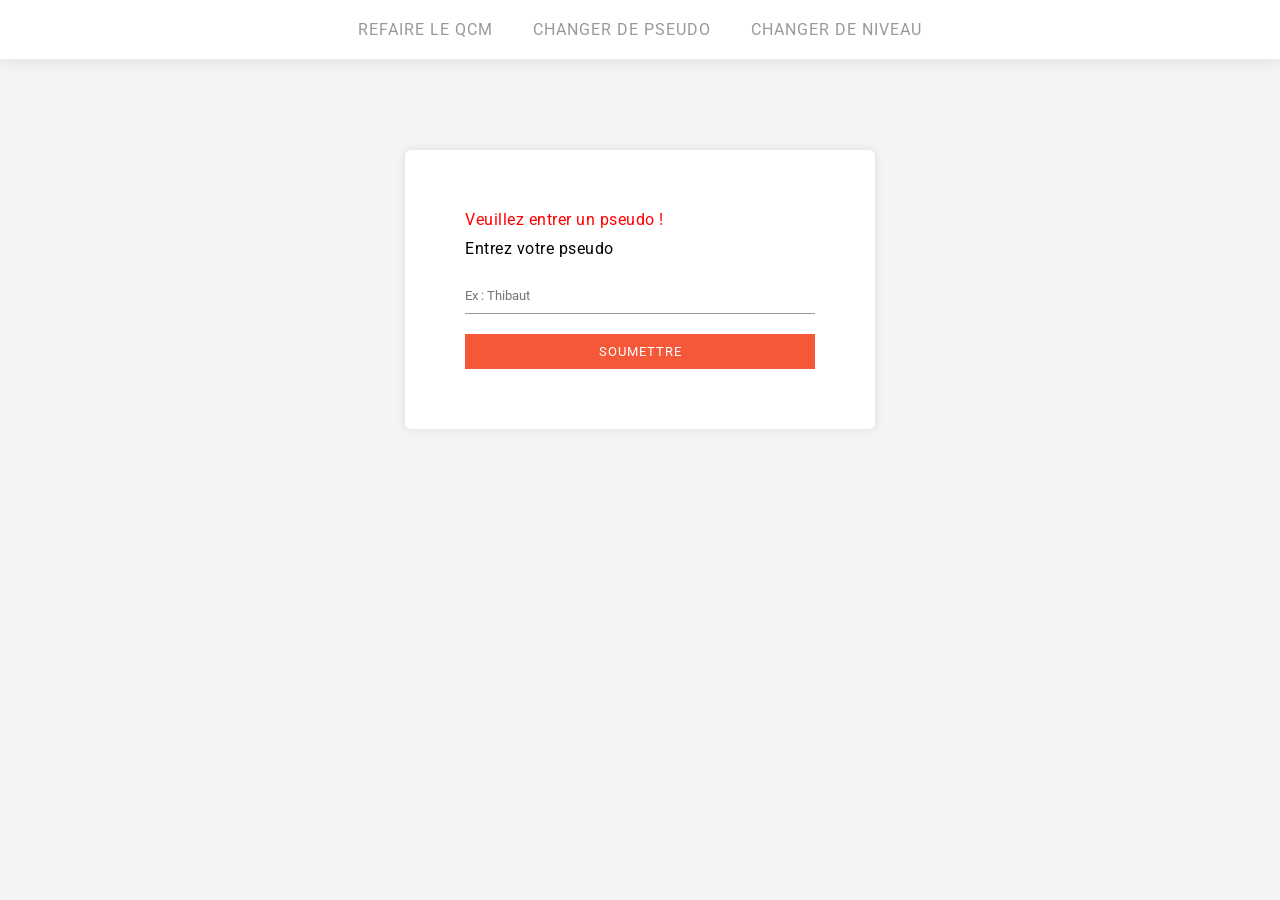
<file: index.html>
<!DOCTYPE html>
<html lang="en">
<head>
    <meta charset="UTF-8">
    <meta http-equiv="X-UA-Compatible" content="IE=edge">
    <meta name="viewport" content="width=device-width, initial-scale=1.0">
    <title>Pseudo page</title>
    <link rel="stylesheet" href="style.css">
</head>
<body>
    <!-- Menu -->
    <ul class="menu">
        <a href="qcm.html">Refaire le QCM</a>
        <a href="index.html">Changer de pseudo</a>
        <a href="niveau.html">Changer de niveau</a>
    </ul>
    <!-- Corps de la page -->
    <section class="pseudo">
        <form action="" method="post">
            <p class="error">Veuillez entrer un pseudo !</p>
            <label>Entrez votre pseudo</label>
            <input type="text" placeholder="Ex : Thibaut">
            <button class="style_btn" name="button">Soumettre</button>
        </form>
    </section>
</body>
</html>
</file>
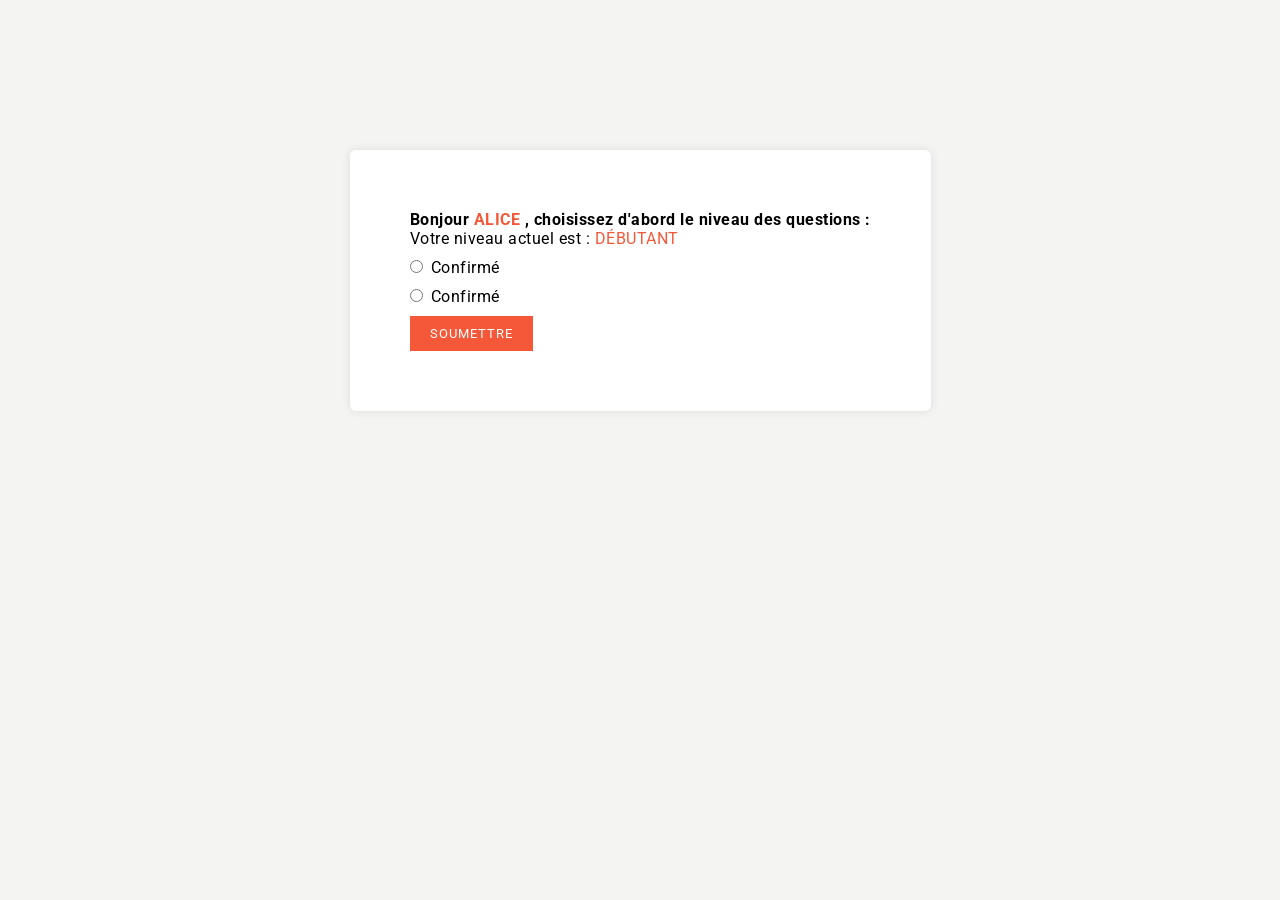
<file: niveau.html>
<!DOCTYPE html>
<html lang="en">
<head>
    <meta charset="UTF-8">
    <meta http-equiv="X-UA-Compatible" content="IE=edge">
    <meta name="viewport" content="width=device-width, initial-scale=1.0">
    <link rel="stylesheet" href="style.css">
    <title>Niveau page</title>
</head>
<body>
    <section class="niveau">
        <h4>Bonjour
            <span class="change_color">ALICE</span> , choisissez d'abord
            le niveau des questions :
        </h4>
        <form method="POST">
            <p>Votre niveau actuel est :
                <span class="change_color">
                    Débutant
                </span>
            </p>
            <div class="choices">
                <div class="choice">
                    <input type="radio" name="niveau" value="0">Confirmé
                </div>
                <div class="choice">
                    <input type="radio" name="niveau" value="1">Confirmé
                </div>
                <button name="button" class="style_btn">Soumettre</button>
            </div>
        </form>
    </section>
</body>
</html>
</file>
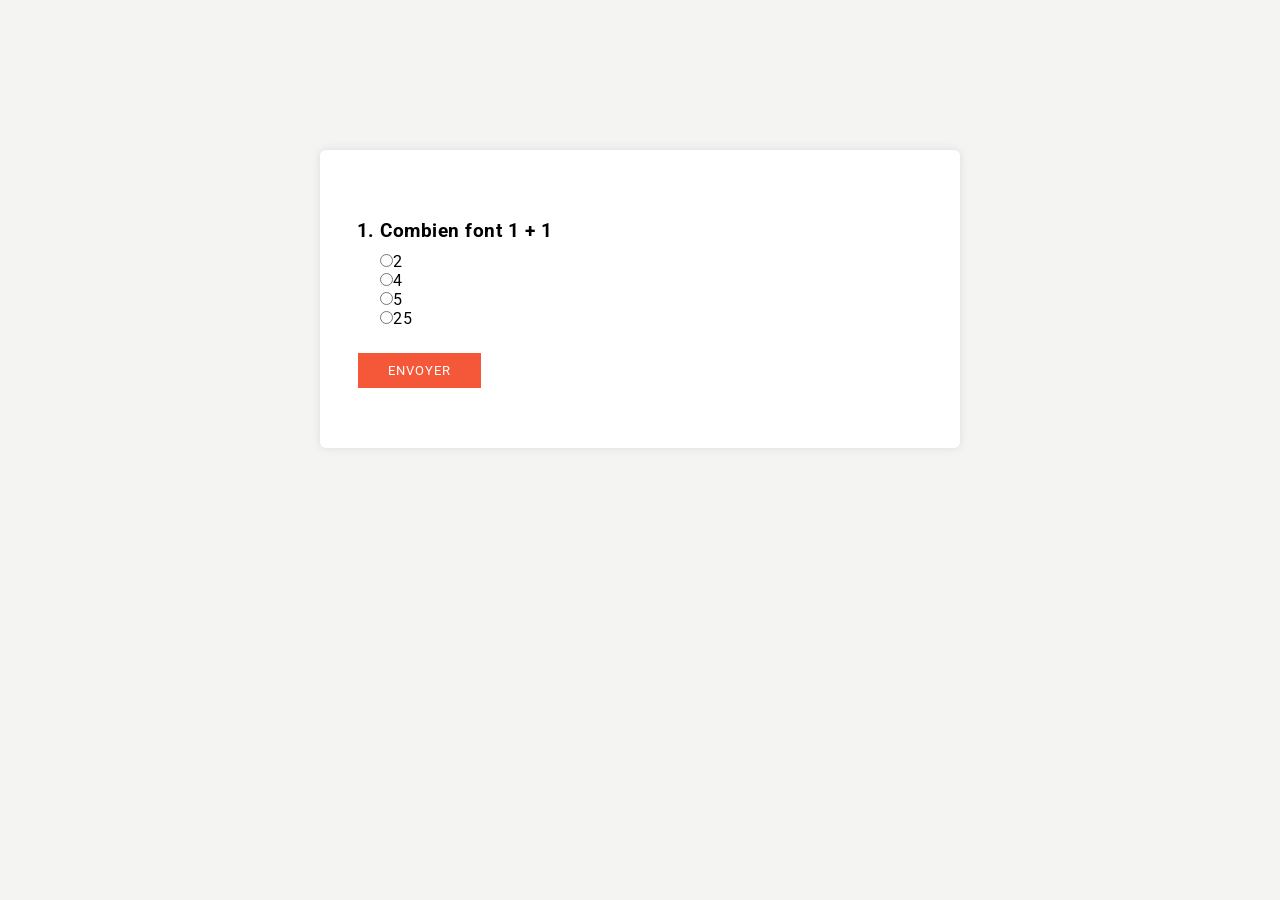
<file: qcm.html>
<!DOCTYPE html>
<html lang="en">
<head>
    <meta charset="UTF-8">
    <meta http-equiv="X-UA-Compatible" content="IE=edge">
    <meta name="viewport" content="width=device-width, initial-scale=1.0">
    <title>QCM page</title>
    <link rel="stylesheet" href="style.css">
</head>
<body>
    <section class="qcm">
        <form action="" method="POST">
            <ol>
                <h3 class="question"><li>Combien font 1 + 1</li></h3>
                <input type="radio" name="" value="2" required>2 <br>
                <input type="radio" name="" value="2" required>4 <br>
                <input type="radio" name="" value="2" required>5 <br>
                <input type="radio" name="" value="2" required>25 <br>
            </ol>
            <input type="submit" value="Envoyer" class="style_btn">
        </form>
    </section>
</body>
</html>
</file>
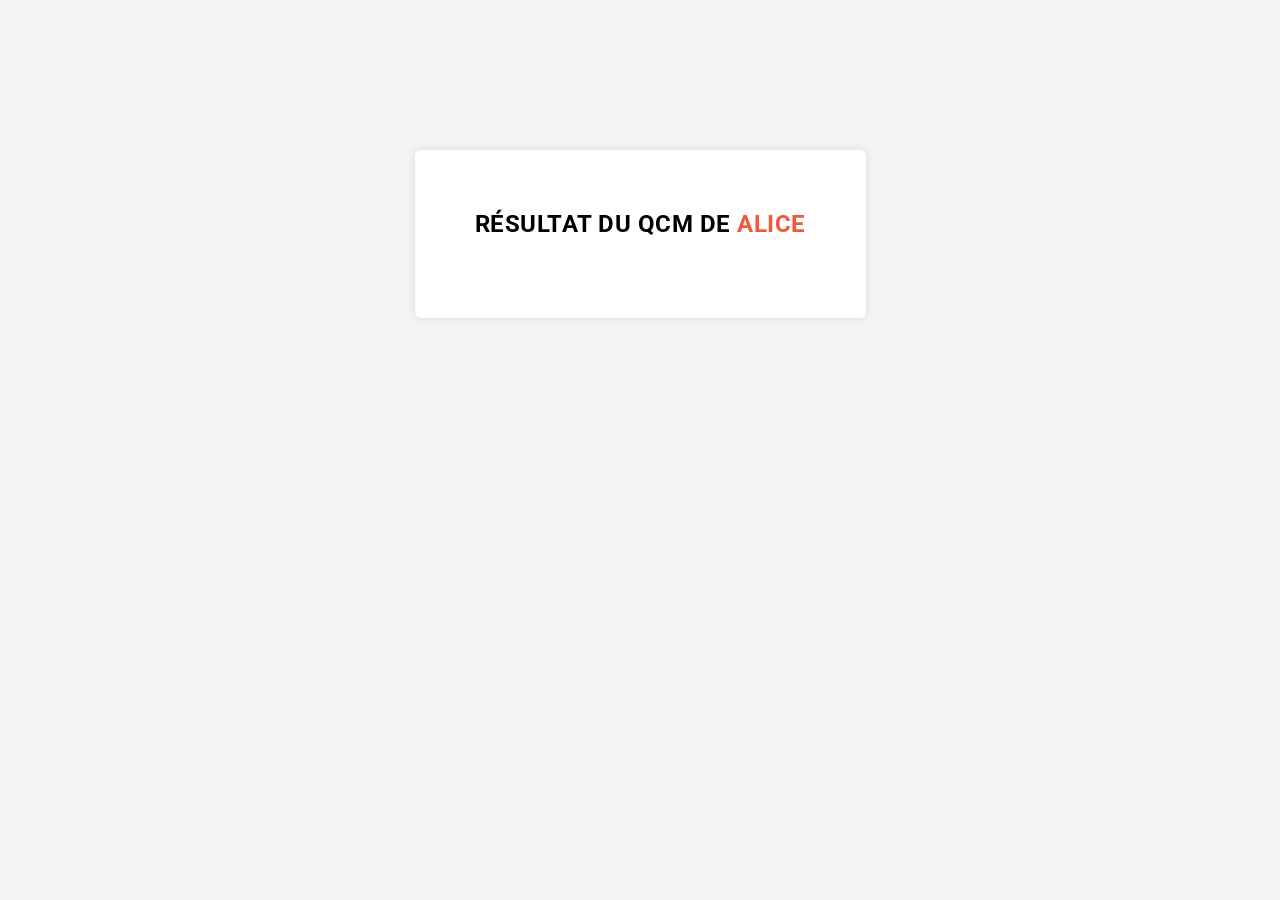
<file: reponse.html>
<!DOCTYPE html>
<html lang="en">
<head>
    <meta charset="UTF-8">
    <meta http-equiv="X-UA-Compatible" content="IE=edge">
    <meta name="viewport" content="width=device-width, initial-scale=1.0">
    <title>Résultat QCM</title>
    <link rel="stylesheet" href="style.css">
</head>
<body>
    <section class="resultats">
        <h1>Résultat du QCM de <span class="change_color">ALICE</span></h1>
    </section>
</body>
</html>
</file>
<file: style.css>
/* Général */
@import url('https://fonts.googleapis.com/css2?family=Roboto:wght@100;300;400;500&display=swap');
* {
    box-sizing: border-box;
    font-family: 'Roboto', sans-serif;
    margin: 0;
    padding: 0;
}
body {
    align-items: center;
    background-color: #F4F5F3;
    display: flex;
    justify-content: center;
    letter-spacing: 0.5px;
}
section {
    background-color: white;
    border-radius: 6px;
    box-shadow: 0 0 10px rgba(0, 0, 0, 0.1);
    display: flex;
    flex-direction: column;
    margin: 150px 0px;
    padding: 60px;
}
.style_btn {
    background-color: #F45838;
    border: 0;
    color: white;
    cursor: pointer;
    letter-spacing: 1px;
    padding: 10px 20px;
    text-transform: uppercase;
}
.error {
    color: red;
}
/* Page menu */
.menu {
    background-color: white;
    box-shadow: 0 0 20px rgba(0, 0, 0, 0.1);
    display: flex;
    justify-content: center;
    padding: 20px 10px;
    position: absolute;
    top: 0;
    width: 100%;
}
.menu a {
    color: #999;
    letter-spacing: 1px;
    padding: 0 20px;
    text-decoration: 0;
    text-transform: uppercase;
    transition: color 0.5s;
}
.menu a:hover {
    color: #F45838;
}
/* Page index */
.pseudo form {
    display: flex;
    flex-direction: column;
}
.pseudo form label {
    margin-top: 10px;
}
.pseudo form input {
    border: 0;
    border-bottom: 1px solid #999;
    margin: 20px 0;
    outline: 0;
    padding: 10px 0;
    width: 350px;
}
/* Page niveau */
.choice {
    margin: 10px 0;
}
.choice input[type="radio"] {
    margin-right: 8px;
}
.change_color {
    color: #F45838;
    text-transform: uppercase;
}
/* Page QCM */
.qcm {
    width: 50%;
}
.question {
    margin: 10px 0;
}
.qcm form .style_btn {
    margin-left: -22px;
    margin-top: 25px;
    padding: 10px 30px;
}
/* Page résultats */
.resultats h1 {
    margin-bottom: 20px;
    text-transform: uppercase;
}
.question_error{
    font-style: italic;
    font-weight: bold;
}
.reponse_vrai {
    color: green;
    font-style: italic;
    font-weight: bold;
    margin-bottom: 10px;
}
.note {
    font-weight: 500;
    margin-top: 20px;
}
.color {
    color: #999;
}
</file>
